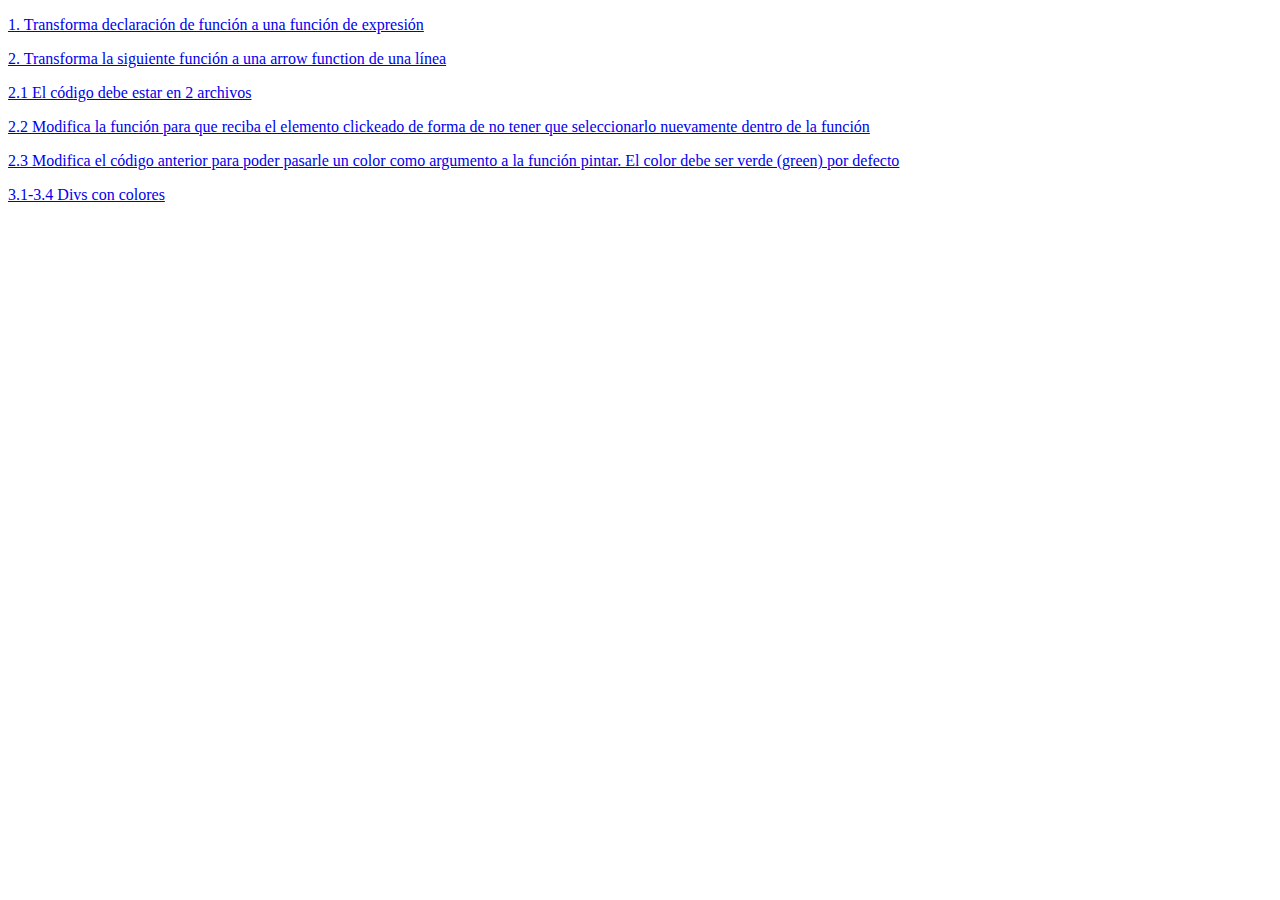
<file: index.html>
<!DOCTYPE html>
<html lang="en">
<head>
    <meta charset="UTF-8">
    <meta name="viewport" content="width=device-width, initial-scale=1.0">
    <title>Indice desafío 03</title>
</head>
<body>
    <p><a href="./1_funciones.html" target="_blank">1. Transforma declaración de función a una función de expresión</a></p>
    <p><a href="./1_funciones.html" target="_blank">2. Transforma la siguiente función a una arrow function de una línea</a></p>
    <p><a href="./2_Pintar.html" target="_blank">2.1 El código debe estar en 2 archivos</a></p>
    <p><a href="./2_Pintar.html" target="_blank">2.2 Modifica la función para que reciba el elemento clickeado de forma de no
        tener que seleccionarlo nuevamente dentro de la función</a></p>
    <p><a href="./2_Pintar.html" target="_blank">2.3 Modifica el código anterior para poder pasarle un color como argumento a la
        función pintar. El color debe ser verde (green) por defecto</a></p>
    <p><a href="./4_colores.html" target="_blank">3.1-3.4 Divs con colores</a></p>
</body>
</html>
</file>
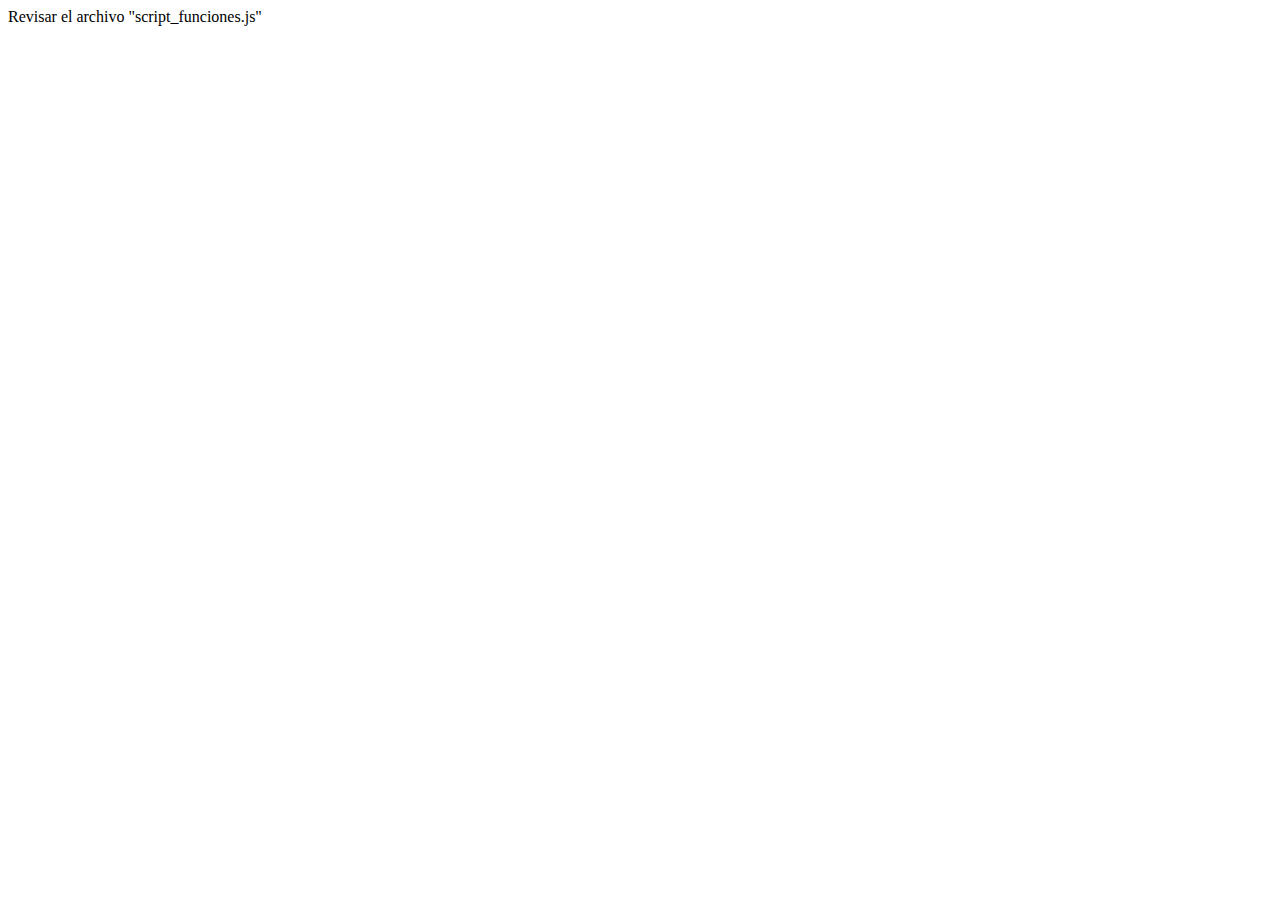
<file: 1_funciones.html>
<!DOCTYPE html>
<html lang="en">
<head>
    <meta charset="UTF-8">
    <meta name="viewport" content="width=device-width, initial-scale=1.0">
    <title>Document</title>
</head>
<body>
    <div>Revisar el archivo "script_funciones.js"
    </div>
    <script src="./assets/js/script_funciones.js"></script>
</body>
</html>
</file>
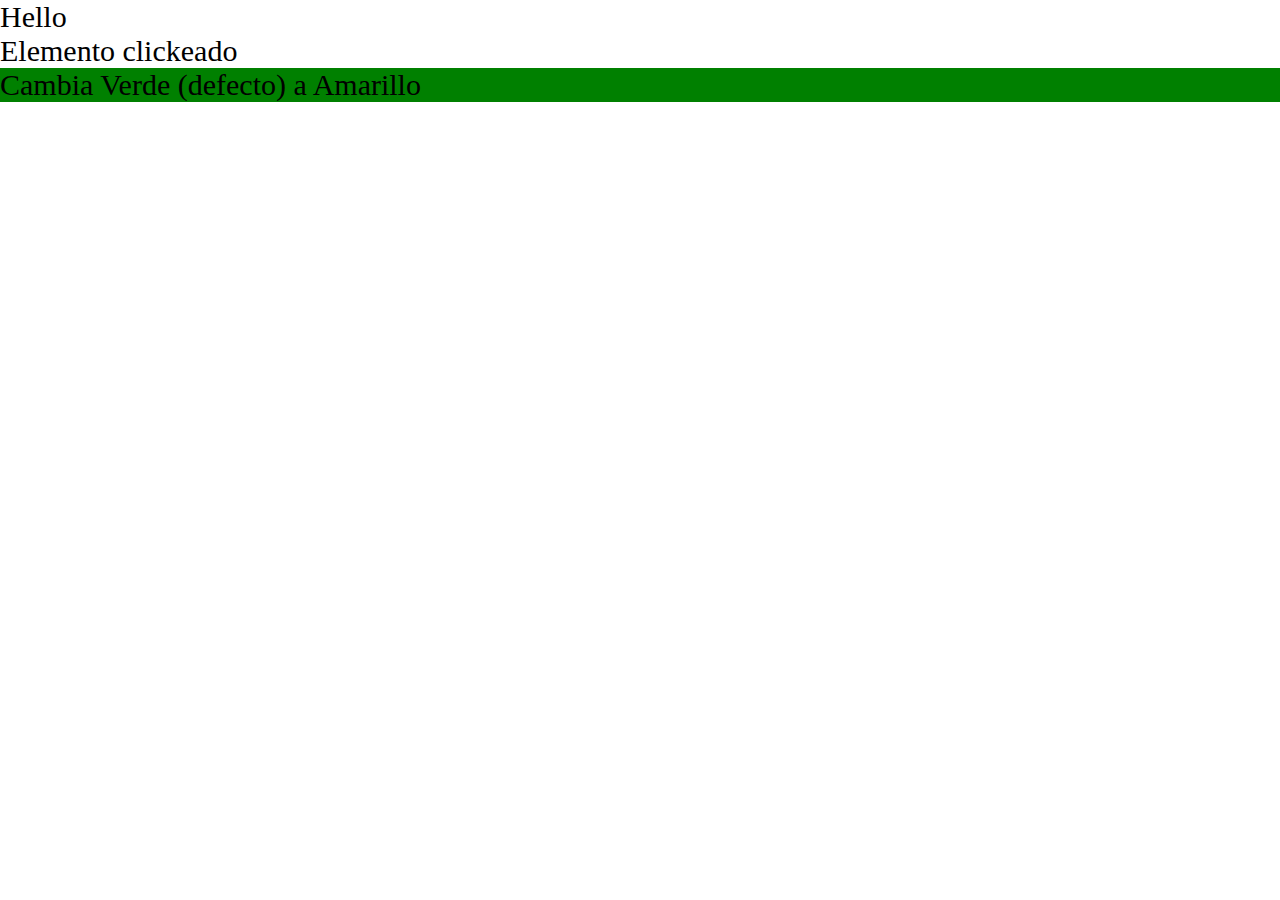
<file: 2_Pintar.html>
<!DOCTYPE html>
<html lang="en">
<head>
    <meta charset="UTF-8">
    <meta name="viewport" content="width=device-width, initial-scale=1.0">
    <title>Pintar</title>
    <link href="./assets/css/style.css" rel="stylesheet">
</head>
<body>
    <div id="ele1" class="tamannio-fuente"> Hello </div>
    <div id="eleClickeado" class="tamannio-fuente"> Elemento clickeado </div>
    <div id="eleVerdeAmarillo" class="tamannio-fuente">Cambia Verde (defecto) a Amarillo</div>
    <script src="./assets/js/script_pintar.js"></script>
</body>
</html>
</file>
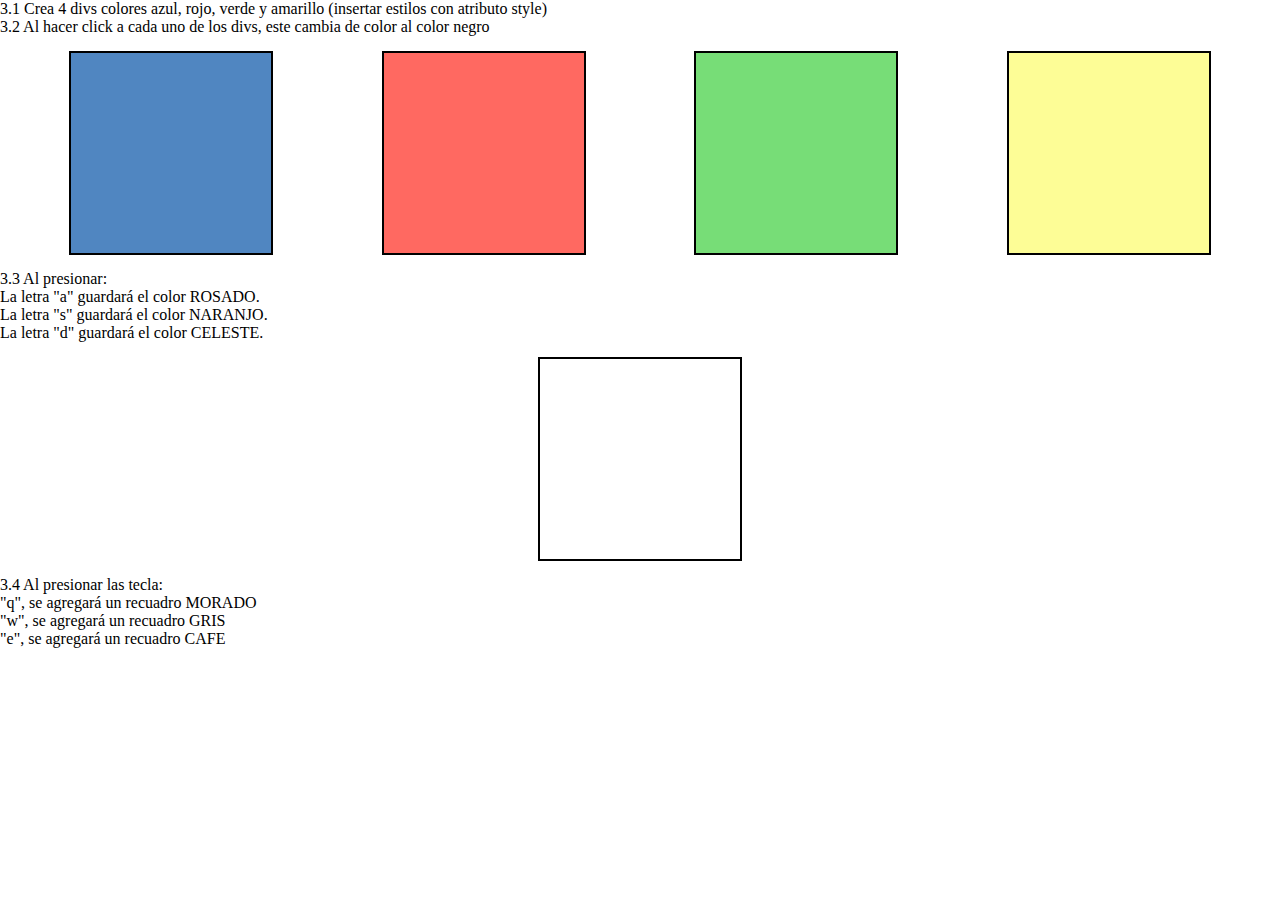
<file: 4_colores.html>
<!DOCTYPE html>
<html lang="en">
<head>
    <meta charset="UTF-8">
    <meta name="viewport" content="width=device-width, initial-scale=1.0">
    <title>4 Colores</title>
    <link href="./assets/css/style.css" rel="stylesheet">
</head>
<body>
    <div>
        <p> 3.1 Crea 4 divs colores azul, rojo, verde y amarillo (insertar estilos con atributo style) </p>
        <p> 3.2 Al hacer click a cada uno de los divs, este cambia de color al color negro</p>
        <div id="container01" class="alinear-recuadros-dinamicos">
            <div id="div01"></div>
            <div id="div02"></div>
            <div id="div03"></div>
            <div id="div04"></div>
        </div>
    </div>
    <div>
        <p>3.3 Al presionar:</p>
        <p>La letra "a" guardará el color ROSADO.</p>
        <p>La letra "s" guardará el color NARANJO.</p>
        <p>La letra "d" guardará el color CELESTE.</p>
        <div id="container02" class="alinear-recuadros-dinamicos">
            <div id="key"></div>
        </div>
    </div>
    <div>
        <p>3.4 Al presionar las tecla: </p>
        <p>"q", se agregará un recuadro MORADO</p>
        <p>"w", se agregará un recuadro GRIS</p>
        <p>"e", se agregará un recuadro CAFE</p>
        <div id="container04" class="alinear-recuadros-dinamicos">
            <!--en esta seccion van los div dinámicos-->
        </div>
    </div>
    <script src="./assets/js/script_colores.js"></script>
</body>
</html>
</file>
<file: assets/css/style.css>
*{
    margin:0px;
    padding: 0px;
}
/* Clases formulario 2_Pintar */
.tamannio-fuente{
    font-size: 30px;
}
/* Clases formulario 4_Colores */
.alinear-recuadros-dinamicos{
    display:flex;
    justify-content:space-around;
    padding:15px;
}
</file>
